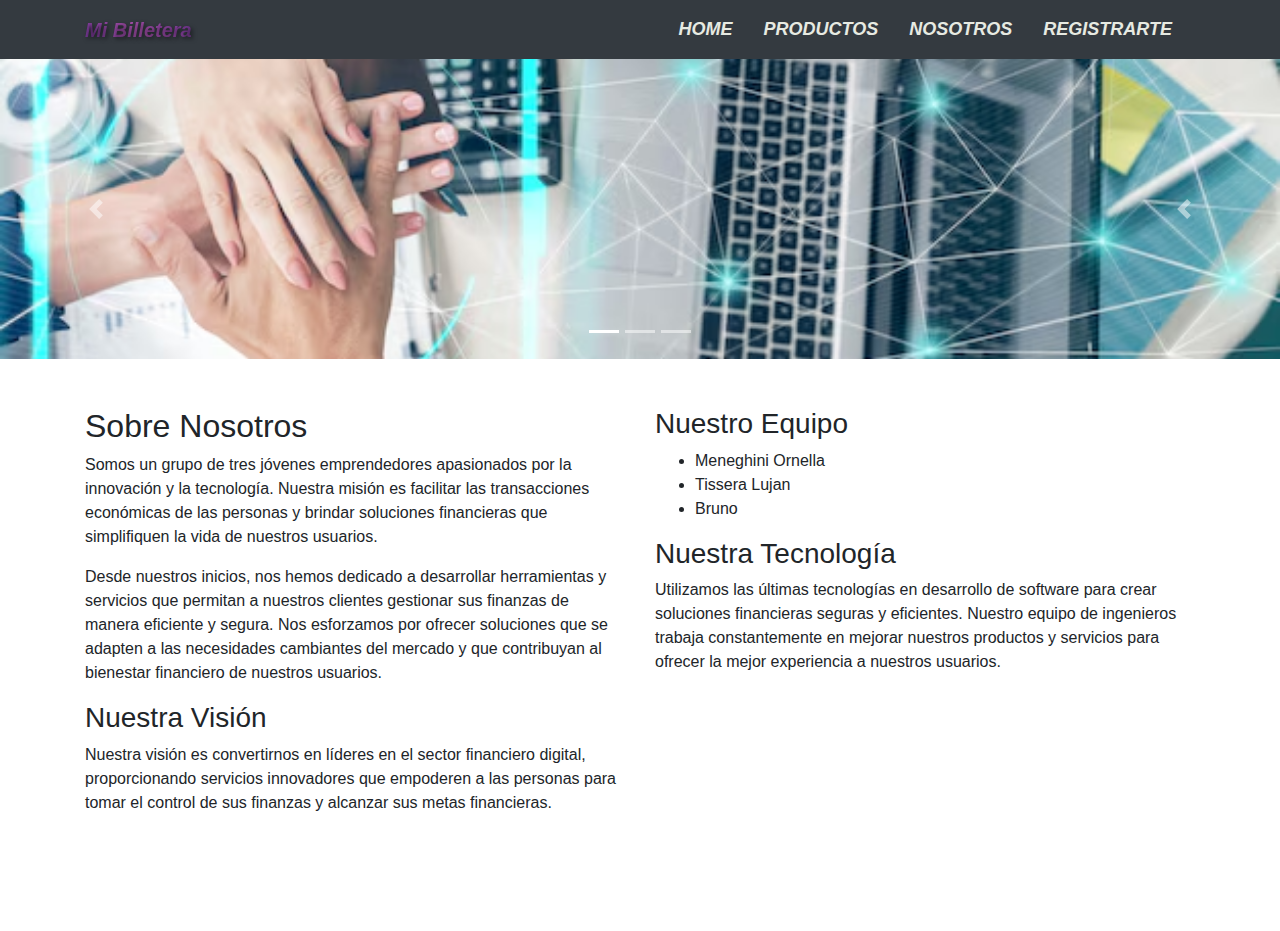
<file: about.html>
<!DOCTYPE html>
<html lang="en">
<head>
    <meta charset="UTF-8">
    <meta name="viewport" content="width=device-width, initial-scale=1.0">
    <title>CaC</title>
    <link rel="stylesheet" href="/style/index.css">
    <meta charset="UTF-8">
    <meta name="viewport" content="width=device-width, initial-scale=1.0">
    <title>CaC</title>
    <link rel="stylesheet" href="/style/index.css">
    <link href="https://maxcdn.bootstrapcdn.com/bootstrap/4.5.2/css/bootstrap.min.css" rel="stylesheet">
    <script src="https://ajax.googleapis.com/ajax/libs/jquery/3.5.1/jquery.min.js"></script>
    <script src="https://cdnjs.cloudflare.com/ajax/libs/popper.js/1.16.0/umd/popper.min.js"></script>
    <script src="https://maxcdn.bootstrapcdn.com/bootstrap/4.5.2/js/bootstrap.min.js"></script>
    <link href="../components/header.html">
</head>
<body>
    <div id="header"></div>
    
    <script>
        fetch('./components/header.html') // Ajustando la ruta relativa correctamente
            .then(response => {
                if (!response.ok) {
                    throw new Error('Network response was not ok');
                }
                return response.text();
            })
            .then(html => document.getElementById('header').innerHTML = html)
            .catch(error => console.error('Error loading the header:', error));
        fetch('./components/footer.html') // Ajustando la ruta relativa correctamente
            .then(response => {
                if (!response.ok) {
                    throw new Error('Network response was not ok');
                }
                return response.text();
            })
            .then(html => document.getElementById('footer').innerHTML = html)
            .catch(error => console.error('Error loading the footer:', error));
    </script>
    <div id="carouselExampleIndicators" class="carousel slide" data-ride="carousel">
        <ol class="carousel-indicators">
            <li data-target="#carouselExampleIndicators" data-slide-to="0" class="active"></li>
            <li data-target="#carouselExampleIndicators" data-slide-to="1"></li>
            <li data-target="#carouselExampleIndicators" data-slide-to="2"></li>
        </ol>
        <div class="carousel-inner">
            <div class="carousel-item active">
                <img class="d-block w-100 img-fluid" src="..\img\concepto-negocio-manos-cerca_23-2149151165.avif" alt="First slide">
            </div>
            <div class="carousel-item">
                <img class="d-block w-100 img-fluid" src="..\img\techdep.jpg" alt="Second slide">
            </div>
            <div class="carousel-item">
                <img class="d-block w-100 img-fluid" src="..\img\teamdev.avif" alt="Third slide">
            </div>
        </div>
        <a class="carousel-control-prev" href="#carouselExampleIndicators" role="button" data-slide="prev">
            <span class="carousel-control-prev-icon" aria-hidden="true"></span>
            <span class="sr-only">Previous</span>
        </a>
        <a class="carousel-control-next" href="#carouselExampleIndicators" role="button" data-slide="next">
            <span class="carousel-control-next-icon" aria-hidden="true"></span>
            <span class="sr-only">Next</span>
        </a>
    </div>

    <div class="container mt-5">
        <div class="row">
            <div class="col-md-6">
                <h2>Sobre Nosotros</h2>
                <p>Somos un grupo de tres jóvenes emprendedores apasionados por la innovación y la tecnología. Nuestra misión es facilitar las transacciones económicas de las personas y brindar soluciones financieras que simplifiquen la vida de nuestros usuarios.</p>
                <p>Desde nuestros inicios, nos hemos dedicado a desarrollar herramientas y servicios que permitan a nuestros clientes gestionar sus finanzas de manera eficiente y segura. Nos esforzamos por ofrecer soluciones que se adapten a las necesidades cambiantes del mercado y que contribuyan al bienestar financiero de nuestros usuarios.</p>
                <h3>Nuestra Visión</h3>
                <p>Nuestra visión es convertirnos en líderes en el sector financiero digital, proporcionando servicios innovadores que empoderen a las personas para tomar el control de sus finanzas y alcanzar sus metas financieras.</p>
            </div>
            <div class="col-md-6">
                <h3>Nuestro Equipo</h3>
                <ul>
                    <li>Meneghini Ornella</li>
                    <li>Tissera Lujan</li>
                    <li>Bruno</li>
                </ul>
                <h3>Nuestra Tecnología</h3>
                <p>Utilizamos las últimas tecnologías en desarrollo de software para crear soluciones financieras seguras y eficientes. Nuestro equipo de ingenieros trabaja constantemente en mejorar nuestros productos y servicios para ofrecer la mejor experiencia a nuestros usuarios.</p>
            </div>
        </div>
    </div>
    </div>
</body>
</html>
</file>
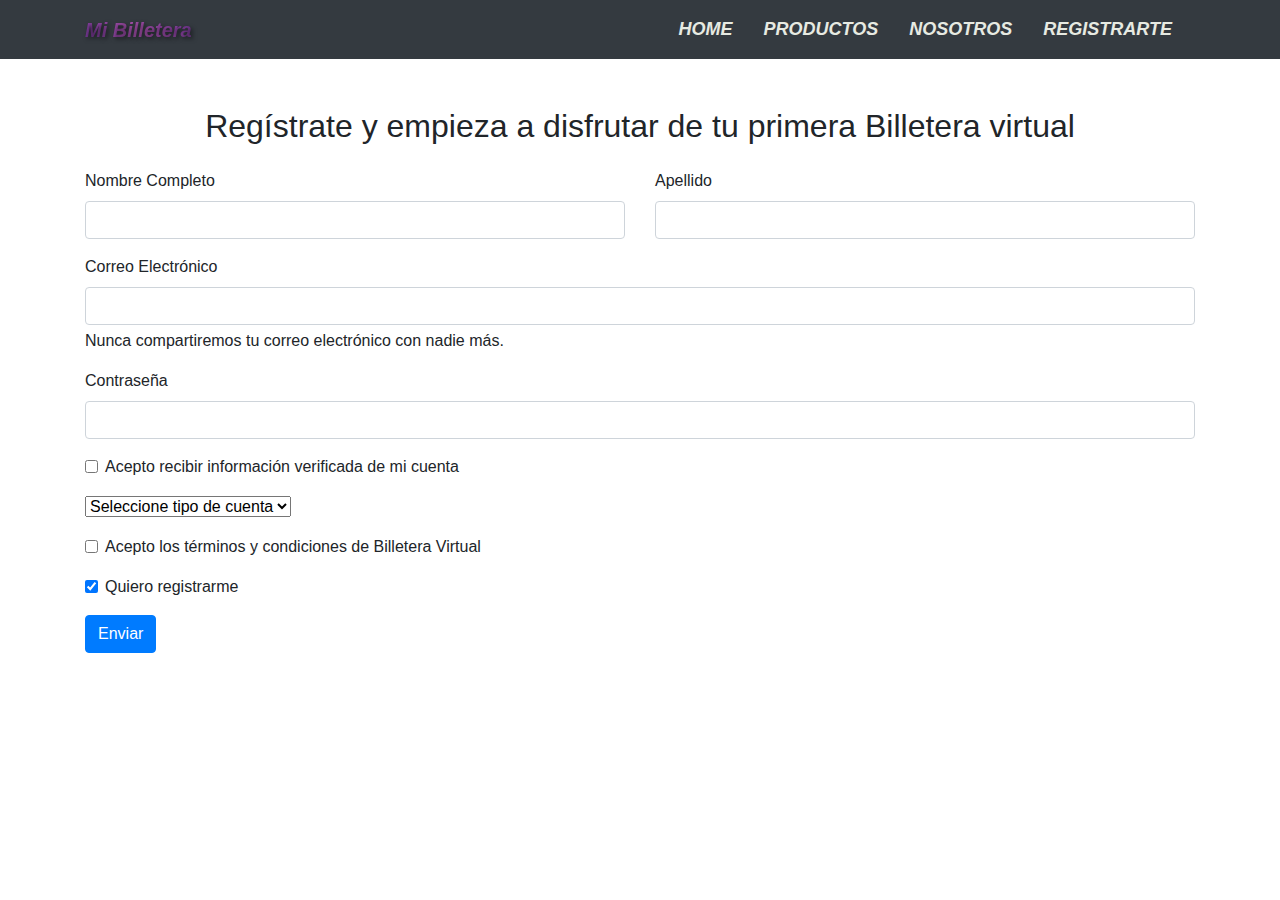
<file: form.html>
<!DOCTYPE html>
<html lang="en">
<head>
    <meta charset="UTF-8">
    <meta name="viewport" content="width=device-width, initial-scale=1.0">
    <title>CaC</title>
    <link rel="stylesheet" href="/style/index.css">
    <meta charset="UTF-8">
    <meta name="viewport" content="width=device-width, initial-scale=1.0">
    <title>CaC</title>
    <link rel="stylesheet" href="/style/index.css">
    <link href="https://maxcdn.bootstrapcdn.com/bootstrap/4.5.2/css/bootstrap.min.css" rel="stylesheet">
    <script src="https://ajax.googleapis.com/ajax/libs/jquery/3.5.1/jquery.min.js"></script>
    <script src="https://cdnjs.cloudflare.com/ajax/libs/popper.js/1.16.0/umd/popper.min.js"></script>
    <script src="https://maxcdn.bootstrapcdn.com/bootstrap/4.5.2/js/bootstrap.min.js"></script>
    <link href="../components/header.html">
</head>
<body>
    <div id="header"></div>

<body>
    <div id="header"></div>
    <div class="container">
        <h2 class="text-center mt-5">Regístrate y empieza a disfrutar de tu primera Billetera virtual</h2>
        <form class="mt-4">
            <div class="row">
                <div class="col-md-6">
                    <div class="form-group">
                        <label for="name" class="form-label">Nombre Completo</label>
                        <input type="text" class="form-control" id="name">
                    </div>
                </div>
                <div class="col-md-6">
                    <div class="form-group">
                        <label for="lastname" class="form-label">Apellido</label>
                        <input type="text" class="form-control" id="lastname">
                    </div>
                </div>
            </div>

            <div class="form-group">
                <label for="exampleInputEmail1" class="form-label">Correo Electrónico</label>
                <input type="email" class="form-control" id="exampleInputEmail1" aria-describedby="emailHelp">
                <div id="emailHelp" class="form-text">Nunca compartiremos tu correo electrónico con nadie más.</div>
            </div>

            <div class="form-group">
                <label for="exampleInputPassword1" class="form-label">Contraseña</label>
                <input type="password" class="form-control" id="exampleInputPassword1">
            </div>

            <div class="form-check mb-3">
                <input type="checkbox" class="form-check-input" id="exampleCheck1">
                <label class="form-check-label" for="exampleCheck1">Acepto recibir información verificada de mi cuenta</label>
            </div>

            <div class="form-group">
                <select class="form-select" aria-label="Default select example">
                    <option selected>Seleccione tipo de cuenta</option>
                    <option value="1">Cuenta Sueldo</option>
                    <option value="2">Caja de Ahorros</option>
                    <option value="3">Billetera Virtual</option>
                </select>
            </div>

            <div class="form-check form-switch mb-3">
                <input class="form-check-input" type="checkbox" role="switch" id="flexSwitchCheckDefault">
                <label class="form-check-label" for="flexSwitchCheckDefault">Acepto los términos y condiciones de Billetera Virtual</label>
            </div>

            <div class="form-check mb-3">
                <input class="form-check-input" type="checkbox" value="" id="flexCheckChecked" checked>
                <label class="form-check-label" for="flexCheckChecked">Quiero registrarme</label>
            </div>

            <button type="submit" class="btn btn-primary">Enviar</button>
        </form>
    </div>

    <script>
        fetch('./components/header.html') // Ajustando la ruta relativa correctamente
            .then(response => {
                if (!response.ok) {
                    throw new Error('Network response was not ok');
                }
                return response.text();
            })
            .then(html => document.getElementById('header').innerHTML = html)
            .catch(error => console.error('Error loading the header:', error));
        fetch('./components/footer.html') // Ajustando la ruta relativa correctamente
            .then(response => {
                if (!response.ok) {
                    throw new Error('Network response was not ok');
                }
                return response.text();
            })
            .then(html => document.getElementById('footer').innerHTML = html)
            .catch(error => console.error('Error loading the footer:', error));
    </script>
</body>

</html>
</file>
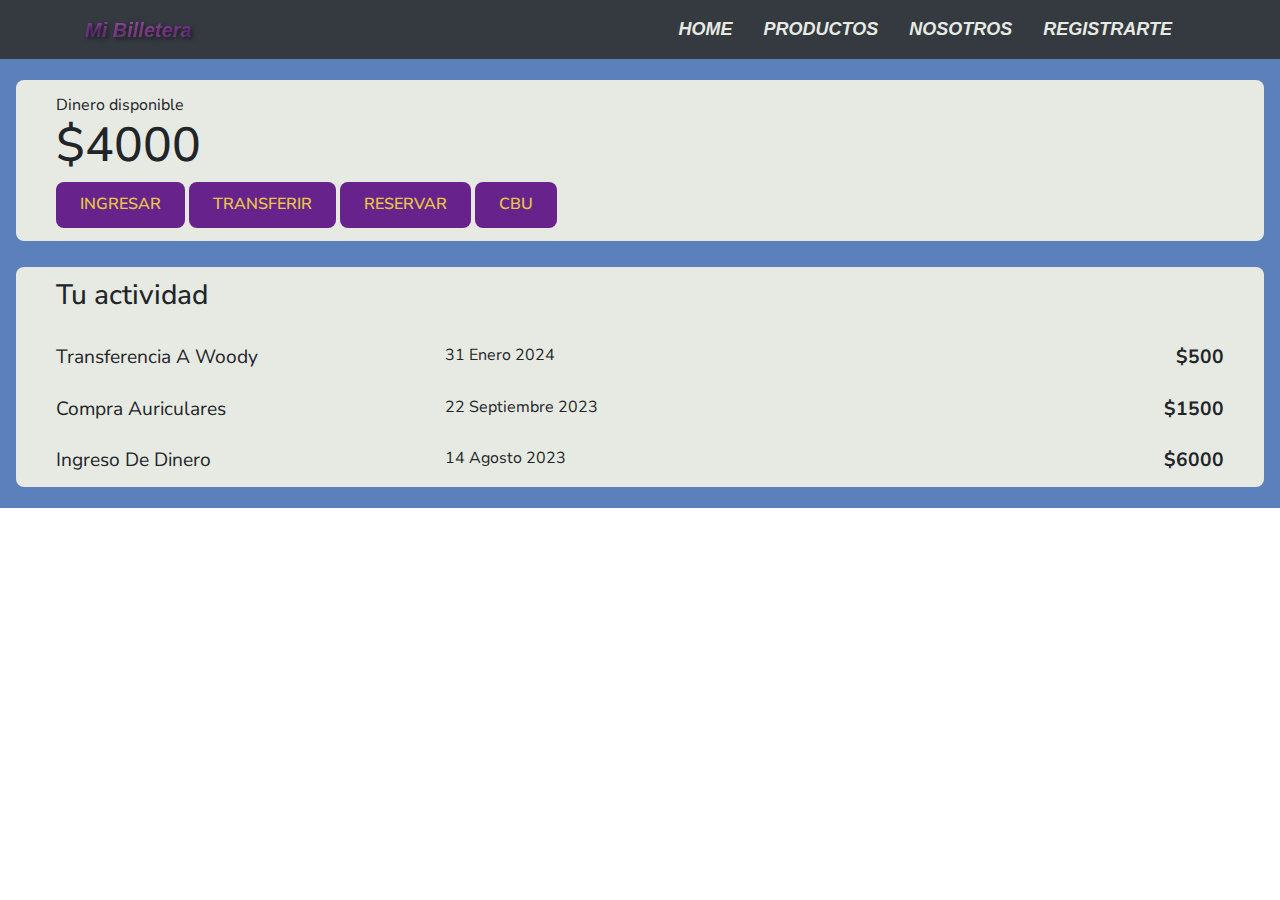
<file: product.html>
<!DOCTYPE html>
<html lang="es">
<head>
    <meta charset="UTF-8">
    <meta name="viewport" content="width=device-width, initial-scale=1.0">
    <title>CaC</title>
    <link rel="stylesheet" href="/style/index.css">
    <link href="https://maxcdn.bootstrapcdn.com/bootstrap/4.5.2/css/bootstrap.min.css" rel="stylesheet">
    <script src="https://ajax.googleapis.com/ajax/libs/jquery/3.5.1/jquery.min.js"></script>
    <script src="https://cdnjs.cloudflare.com/ajax/libs/popper.js/1.16.0/umd/popper.min.js"></script>
    <script src="https://maxcdn.bootstrapcdn.com/bootstrap/4.5.2/js/bootstrap.min.js"></script>
    <link href="../components/header.html">
</head>
<body>
    <div id="header"></div>
    <div class="product">
        <div class="money_account">
            <div class="money_number">
                <span>Dinero disponible</span>
                <h2>$4000</h2>
            </div>
            <div class="options_money">
                <button type="button">ingresar</button>
                <button type="button">transferir</button>
                <button type="button">reservar</button>
                <button type="button">CBU</button>
            </div>
        </div>
        <div class="your_activity">
            <h3>Tu actividad</h3>
            <div class="amount">
                <p>transferencia a Woody</p>
                <p>31 Enero 2024</p>
                <span>$500</span>
            </div>
            <div class="amount">
                <p>compra auriculares</p>
                <p>22 Septiembre 2023</p>
                <span>$1500</span>
            </div>
            <div class="amount">
                <p>ingreso de dinero</p>
                <p>14 Agosto 2023</p>
                <span>$6000</span>
            </div>
        </div>
    </div>

    <script>
        fetch('./components/header.html') // Ajustando la ruta relativa correctamente
            .then(response => {
                if (!response.ok) {
                    throw new Error('Network response was not ok');
                }
                return response.text();
            })
            .then(html => document.getElementById('header').innerHTML = html)
            .catch(error => console.error('Error loading the header:', error));
        fetch('./components/footer.html') // Ajustando la ruta relativa correctamente
            .then(response => {
                if (!response.ok) {
                    throw new Error('Network response was not ok');
                }
                return response.text();
            })
            .then(html => document.getElementById('footer').innerHTML = html)
            .catch(error => console.error('Error loading the footer:', error));
    </script>
</body>
</html>
</file>
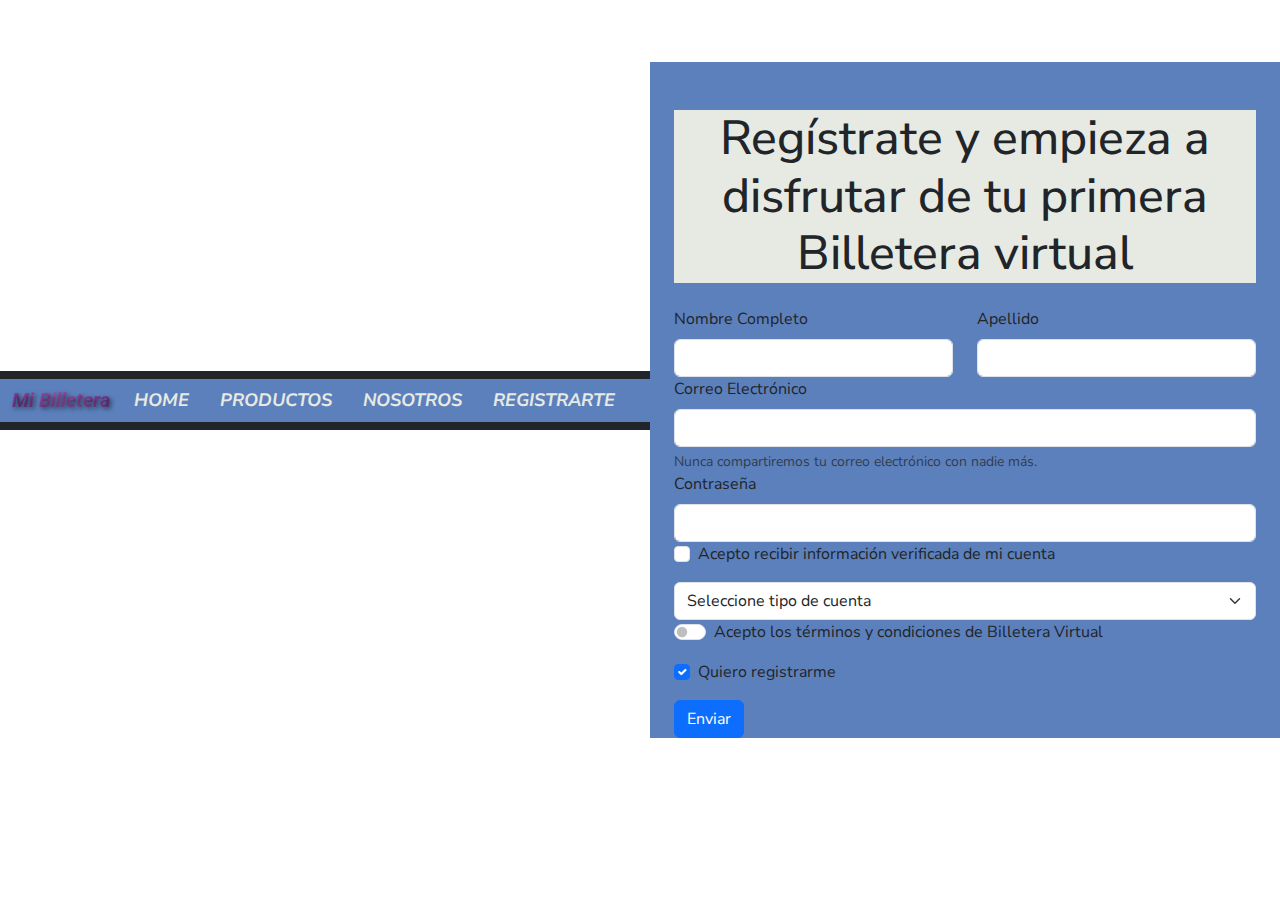
<file: front/form.html>
<!DOCTYPE html>
<html lang="en">
<head>
    <meta charset="UTF-8">
    <meta name="viewport" content="width=device-width, initial-scale=1.0">
    <title>CaC</title>
    <link rel="stylesheet" href="/style/index.css">
    <meta charset="UTF-8">
    <meta name="viewport" content="width=device-width, initial-scale=1.0">
    <title>CaC</title>
    <link rel="stylesheet" href="/style/index.css">
    <meta charset="UTF-8">
    <meta name="viewport" content="width=device-width, initial-scale=1.0">
    <link href="https://cdn.jsdelivr.net/npm/bootstrap@5.3.3/dist/css/bootstrap.min.css" rel="stylesheet" integrity="sha384-QWTKZyjpPEjISv5WaRU9OFeRpok6YctnYmDr5pNlyT2bRjXh0JMhjY6hW+ALEwIH" crossorigin="anonymous">
    <link rel="stylesheet" href="style/index.css">
    <link rel="preconnect" href="https://fonts.googleapis.com">
    <link href="https://fonts.googleapis.com/css2?family=Roboto+Condensed:ital,wght@0,100..900;1,100..900&family=Roboto:ital,wght@0,400;1,100&display=swap" rel="stylesheet">
    <link rel="stylesheet" href="https://fonts.googleapis.com/css2?family=Material+Symbols+Outlined:opsz,wght,FILL,GRAD@20..48,100..700,0..1,-50..200">
    <link rel="stylesheet" href="https://cdnjs.cloudflare.com/ajax/libs/font-awesome/5.15.4/css/all.min.css" integrity="sha512-3gsAteAp9lM01wuWTDAW68Wt8sbw7pYdUfOUt1gQcFu5YzI7gK7kzWanD68U4r1WeBnM2H/28Yd0TDGN/3uMzw==" crossorigin="anonymous" referrerpolicy="no-referrer" />
    <script src="https://ajax.googleapis.com/ajax/libs/jquery/3.5.1/jquery.min.js"></script>
    <script src="https://cdnjs.cloudflare.com/ajax/libs/popper.js/1.16.0/umd/popper.min.js"></script>
    <script src="https://maxcdn.bootstrapcdn.com/bootstrap/4.5.2/js/bootstrap.min.js"></script>
</head>
<body>
    <div id="header"></div>
    <script>
        fetch('./components/header.html') // Ajustando la ruta relativa correctamente
            .then(response => {
                if (!response.ok) {
                    throw new Error('Network response was not ok');
                }
                return response.text();
            })
            .then(html => document.getElementById('header').innerHTML = html)
            .catch(error => console.error('Error loading the header:', error));
    </script>
        <div class="container">

</head>
<body>
     <div class="container">
        <h2 class="text-center mt-5">Regístrate y empieza a disfrutar de tu primera Billetera virtual</h2>
        <form class="mt-4">
            <div class="row">
                <div class="col-md-6">
                    <div class="form-group">
                        <label for="name" class="form-label">Nombre Completo</label>
                        <input type="text" class="form-control" id="name">
                    </div>
                </div>
                <div class="col-md-6">
                    <div class="form-group">
                        <label for="lastname" class="form-label">Apellido</label>
                        <input type="text" class="form-control" id="lastname">
                    </div>
                </div>
            </div>

            <div class="form-group">
                <label for="exampleInputEmail1" class="form-label">Correo Electrónico</label>
                <input type="email" class="form-control" id="exampleInputEmail1" aria-describedby="emailHelp">
                <div id="emailHelp" class="form-text">Nunca compartiremos tu correo electrónico con nadie más.</div>
            </div>

            <div class="form-group">
                <label for="exampleInputPassword1" class="form-label">Contraseña</label>
                <input type="password" class="form-control" id="exampleInputPassword1">
            </div>

            <div class="form-check mb-3">
                <input type="checkbox" class="form-check-input" id="exampleCheck1">
                <label class="form-check-label" for="exampleCheck1">Acepto recibir información verificada de mi cuenta</label>
            </div>

            <div class="form-group">
                <select class="form-select" aria-label="Default select example">
                    <option selected>Seleccione tipo de cuenta</option>
                    <option value="1">Cuenta Sueldo</option>
                    <option value="2">Caja de Ahorros</option>
                    <option value="3">Billetera Virtual</option>
                </select>
            </div>

            <div class="form-check form-switch mb-3">
                <input class="form-check-input" type="checkbox" role="switch" id="flexSwitchCheckDefault">
                <label class="form-check-label" for="flexSwitchCheckDefault">Acepto los términos y condiciones de Billetera Virtual</label>
            </div>

            <div class="form-check mb-3">
                <input class="form-check-input" type="checkbox" value="" id="flexCheckChecked" checked>
                <label class="form-check-label" for="flexCheckChecked">Quiero registrarme</label>
            </div>

            <button type="submit" class="btn btn-primary">Enviar</button>
        </form>
    </div>
</body>

</html>
</file>
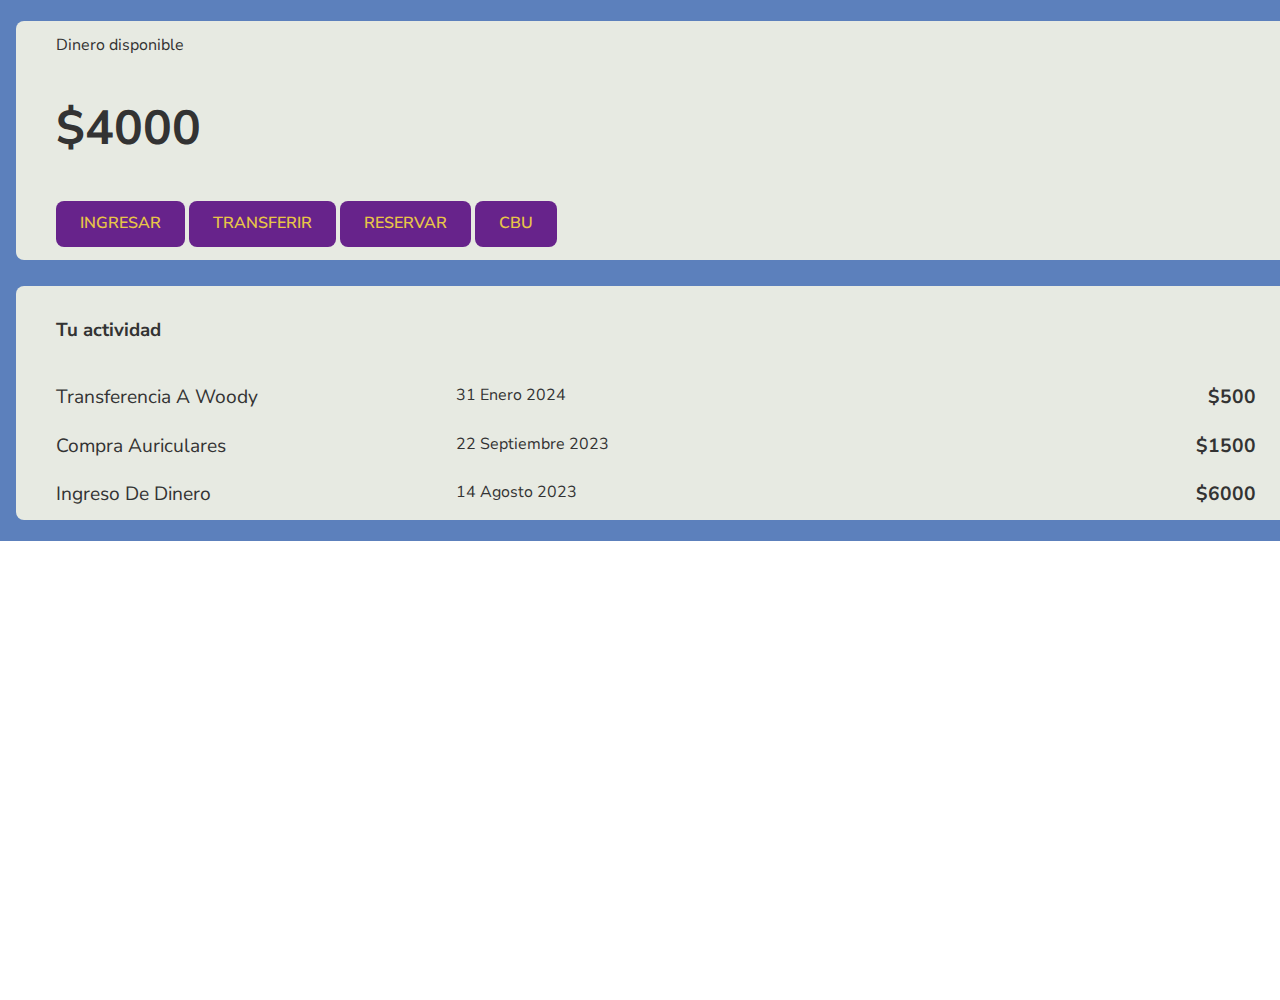
<file: front/product.html>
<!DOCTYPE html>
<html lang="es">
<head>
    <meta charset="UTF-8">
    <meta name="viewport" content="width=device-width, initial-scale=1.0">
    <title>CaC</title>
    <link rel="stylesheet" href="/style/index.css">
</head>
<body>
    <div class="product">
        <div class="money_account">
            <div class="money_number">
                <span>Dinero disponible</span>
                <h2>$4000</h2>
            </div>
            <div class="options_money">
                <button type="button">ingresar</button>
                <button type="button">transferir</button>
                <button type="button">reservar</button>
                <button type="button">CBU</button>
            </div>
        </div>
        <div class="your_activity">
            <h3>Tu actividad</h3>
            <div class="amount">
                <p>transferencia a Woody</p>
                <p>31 Enero 2024</p>
                <span>$500</span>
            </div>
            <div class="amount">
                <p>compra auriculares</p>
                <p>22 Septiembre 2023</p>
                <span>$1500</span>
            </div>
            <div class="amount">
                <p>ingreso de dinero</p>
                <p>14 Agosto 2023</p>
                <span>$6000</span>
            </div>
        </div>
    </div>
</body>
</html>
</file>
<file: style/index.css>
@import url('https://fonts.googleapis.com/css2?family=Nunito+Sans:ital,opsz,wght@0,6..12,200..1000;1,6..12,200..1000&display=swap');

:root {
    --color-purple: #67238B;
    --color-yellow: #E8C547;
    --color-blue: #5C80BC;
    --color-grey: #E7EAE2;
}


/* Estilos para el Header */

.product * {
    box-sizing: border-box;
    background-color: var(--color-blue);
    font-family: "Nunito Sans", sans-serif;
    font-optical-sizing: auto;
    font-style: normal;
    font-variation-settings:"wdth" 100,"YTLC" 500;
}

.product body {
    display: flex;
    justify-content: center;
    align-items: center;
    height: 100vh;
    margin: 0;
}

.product :is(
    p, 
    span, 
    h2, 
    h3) {
    background-color: var(--color-grey);
}

.product h2 {
    font-size: 3rem;
}

.product {
    display: flex;
    flex-direction: column;
    align-items: center;
    justify-content: space-between;
    max-width: 170vh;
    width: 100%;
    padding: .5em 1em;
    background-color: var(--color-blue);
}


.money_account,
.your_activity {
    width: 100%;
    background-color: var(--color-grey);
    margin: .8em 2.5em;
    padding: .8em 2.5em;
    border-radius: 8px;
}

.options_money,
.money_number {
    background-color: var(--color-grey);
}

.your_activity {
    display: grid;
    gap: 1.4em;
}

.amount {
    display: grid;
    grid-template-columns: repeat(3, 1fr);
    background-color: var(--color-grey);
}

.amount :is(
    p,
    span) {
    margin: 0;
    text-align: left;
    text-transform: capitalize;
}

.amount :first-child {
    font-size: larger;
}
.amount span {
    font-weight: bold;
    text-align: right;
    font-size: larger;
}

.options_money button {
    display: inline-block;
    outline: 0;
    border: 0;
    cursor: pointer;
    background: var(--color-purple);
    color: var(--color-yellow);
    padding: 14px 24px 16px;
    font-size: 16px;
    font-weight: 600;
    line-height: 1;
    text-transform: uppercase;
    border-radius: 8px;
    transition: transform 200ms,background 200ms;
}

.options_money button:hover {
    transform: translateY(-2px);
}

/* Estilos para el Header */

header 
{
    background: linear-gradient(135deg, var(--color-purple) 30%, #693190 70%);
}
.navbar-brand {
    font-family: "Roboto", sans-serif;
    font-weight: bold;
    font-style: italic;
    font-size: 3em;
    text-shadow: 2px 2px 4px rgba(0, 0, 0, 0.5);
    background-image: linear-gradient(45deg, #693190 0%, #a54faa 50%, #693190 100%);
    -webkit-background-clip: text;
    -webkit-text-fill-color: transparent;
}

header .navbar-nav .nav-link:hover {
    color: var(--color-yellow) !important;
}

.navbar-nav .nav-link {
    color: var(--color-grey) !important;
    font-weight: bold; 
    font-size: 18px; 
    text-transform: uppercase;
    margin-right: 15px;
    transition: 0.5s;
    font-style: italic;
}

.down-arrow-toggler .navbar-toggler-icon.material-icons {
    font-family: 'Material Symbols Outlined';
    font-size: 24px;
    color: var(--color-grey);
}

.navbar-nav .nav-item {
    transition: transform 0.5s ease-in-out; /* Transición de escala */
}

.navbar-nav .nav-item:hover {
    transform: scale(1.20); /* Aumentar la escala al pasar el ratón */
}

/* Estilos para el Body */

body {
    min-height: 100vh;
    position: relative;
    margin: 0;
    padding-bottom: 100px;
    font-family: 'Roboto', sans-serif;
    color: #333;
}

/* Estilos para la sección "Sobre Nosotros" */

#about {
    background: linear-gradient(135deg, #f8f9fa, #e9ecef);
    padding: 80px 20px;
    border-radius: 10px; 
    box-shadow: 0px 0px 20px rgba(0, 0, 0, 0.1);
}

#about h2 {
    font-size: 3rem;
    color: var(--color-purple);
    font-weight: bold;
    font-family: 'Roboto Condensed', sans-serif; 
    text-transform: uppercase;
    letter-spacing: 2px;
    text-shadow: 2px 2px 4px rgba(0, 0, 0, 0.2);
}

#about p {
    margin-bottom: 20px;
    font-size: 1.1rem;
    line-height: 1.6;
    color: #555;
}

#about .col-lg-6 img {
    border-radius: 10px;
    box-shadow: 0px 0px 20px rgba(0, 0, 0, 0.1);
    transition: transform 0.3s ease-in-out; /* Transición de escala */
}

#about .col-lg-6 img:hover {
    transform: scale(1.05); /* Aumentar la escala al pasar el ratón */
}

/* Estilo adicional para la imagen en celulares */

@media (max-width: 768px) {
    #about .col-lg-6 img {
        width: 100%;
    }
}

.carousel-inner img {
    height: 300px;
    object-fit: cover; /* Escala la imagen para que se ajuste al contenedor manteniendo la relación de aspecto */
  }

/* Estilos para la sección "Como Funciona el Producto" */

#how-it-works {
    background-color: #f8f9fa;
    padding: 60px 0;
  }
  
#how-it-works h2 {
    font-size: 2.5rem;
    font-weight: bold;
    text-transform: uppercase;
    color: var(--color-purple);
    text-shadow: 2px 2px 4px rgba(0, 0, 0, 0.2);
}
  
#how-it-works .card {
    background-color: #fff;
    border: none;
    border-radius: 10px;
    box-shadow: 0 8px 16px rgba(0, 0, 0, 0.3);
    transition: transform 0.3s ease-in-out, box-shadow 0.3s;
}
  
#how-it-works .card:hover {
    transform: translateY(-5px);
    box-shadow: 0 12px 24px rgba(0, 0, 0, 0.4);
}
  
#how-it-works .card-title {
    font-size: 1.5rem;
    color: var(--color-purple);
    font-weight: bold;
}
  
#how-it-works .card-text {
    font-size: 1.1rem;
    color: #555;
}
  
#how-it-works .card-body {
    padding: 30px;
}
  
@media (max-width: 768px) {
#how-it-works h2 {
      font-size: 2rem;
 }
}

.carousel-control-prev-icon,
.carousel-control-next-icon {
    background-image: url('data:image/svg+xml;charset=UTF-8,%3csvg xmlns="http://www.w3.org/2000/svg" fill="%2367238B" viewBox="0 0 8 8"%3e%3cpath d="M6.25 0.793l-4 4a.999.999 0 000 1.414l4 4a.999.999 0 101.414-1.414L3.414 4l4.25-4.25a.999.999 0 000-1.414.999.999 0 00-1.414 0z" /%3e%3c/svg%3e');
    width: 40px;
    height: 40px;
    border: none;
    background-color: transparent;
    outline: none;
}

.carousel-control-next-icon {
    transform: scaleX(-1); /* Invertir la flecha horizontalmente */
}

.carousel-control-prev-icon:hover,
.carousel-control-next-icon:hover {
    background-image: url('data:image/svg+xml;charset=UTF-8,%3csvg xmlns="http://www.w3.org/2000/svg" fill="%23FFFFFF" viewBox="0 0 8 8"%3e%3cpath d="M6.25 0.793l-4 4a.999.999 0 000 1.414l4 4a.999.999 0 101.414-1.414L3.414 4l4.25-4.25a.999.999 0 000-1.414.999.999 0 00-1.414 0z" /%3e%3c/svg%3e');
}

.carousel-control-prev,
.carousel-control-next {
    width: auto;
    background-color: transparent;
    border: none;
    outline: none;
}

/* Estilos para la sección "Contacto" */

#contact {
    padding: 60px 0;
    margin-bottom: 150px;
    background-color: #f8f9fa;
}

#contact h2 {
    font-size: 2.5rem;
    font-weight: bold;
    color: var(--color-purple); 
    margin-bottom: 30px;
    text-transform: uppercase;
    text-shadow: 2px 2px 4px rgba(0, 0, 0, 0.2);
}

#contact p,
#contact form .form-label {
    font-size: 1.2rem;
    color: #333;
    line-height: 1.8;
}

#contact form {
    max-width: 600px;
    margin: 0 auto;
}

#contact form .form-label {
    font-weight: bold;
}

#contact form .form-control {
    margin-bottom: 20px;
    border: 1px solid #ced4da;
    border-radius: 5px;
    padding: 10px;
    font-size: 1.1rem;
}

#contact form textarea.form-control {
    resize: none;
}

#contact form button[type="submit"] {
    background-color: var(--color-purple);
    color: #fff;
    border: none;
    border-radius: 5px;
    padding: 10px 20px;
    cursor: pointer;
    transition: background-color 0.3s;
    margin-bottom: 80px;
    font-size: 1.1rem;
}

#contact form button[type="submit"]:hover {
    background-color: #500b6b;
}

.btn-primary {
    background-color: var(--color-purple);
    border: none;
    border-radius: 5px;
    padding: 10px 20px;
    cursor: pointer;
    transition: background-color 0.3s;
}

.btn-primary:hover {
    background-color: #500b6b;
}

.section-divider {
    background-color: #f8f9fa; /* Un tono suave que complementa el diseño existente */
}

/* Estilos para el Footer */

footer {
    position: absolute;
    bottom: 0;
    width: 100%;
    background: linear-gradient(135deg, var(--color-purple) 30%, #693190 70%);
    color: var(--color-grey);
    font-family: 'Roboto', sans-serif;
    font-weight: 300; 
    font-size: 16px;
    line-height: 1.6;
    font-style: italic;
}

@media (max-width: 768px) {
    footer {
        padding: 10px 0; /* Reducir el padding aún más para dispositivos celulares */
    }
}

.footer-social-icons .list-inline-item a {
    font-size: 24px;
    color: var(--color-grey) !important;
    margin-right: 20px;
    transition: transform 0.5s ease-in-out, color 0.5s; /* Agregar la misma transición para transform y color */
}

.footer-social-icons .list-inline-item a:hover {
    color: var(--color-yellow) !important; /* Cambiar el color al pasar el ratón */
    transform: scale(1.2); /* Aumentar la escala al pasar el ratón */
}
</file>
<file: front/style/index.css>
@import url('https://fonts.googleapis.com/css2?family=Nunito+Sans:ital,opsz,wght@0,6..12,200..1000;1,6..12,200..1000&display=swap');

:root {
    --color-purple: #67238B;
    --color-yellow: #E8C547;
    --color-blue: #5C80BC;
    --color-grey: #E7EAE2;
}

* {
    box-sizing: border-box;
    background-color: var(--color-blue);
    font-family: "Nunito Sans", sans-serif;
    font-optical-sizing: auto;
    font-weight: <weight>;
    font-style: normal;
    font-variation-settings:"wdth" 100,"YTLC" 500;
}

body {
    display: flex;
    justify-content: center;
    align-items: center;
    height: 100vh;
    margin: 0;
}

p, 
span, 
h2, 
h3 {
    background-color: var(--color-grey);
}

h2 {
    font-size: 3rem;
}

.product {
    display: flex;
    flex-direction: column;
    align-items: center;
    justify-content: space-between;
    max-width: 170vh;
    width: 100%;
    padding: .5em 1em;
    background-color: var(--color-blue);
}

.money_account,
.your_activity {
    width: 100%;
    background-color: var(--color-grey);
    margin: .8em 2.5em;
    padding: .8em 2.5em;
    border-radius: 8px;
}

.options_money,
.money_number {
    background-color: var(--color-grey);
}

.your_activity {
    display: grid;
    gap: 1.4em;
}

.amount {
    display: grid;
    grid-template-columns: repeat(3, 1fr);
    background-color: var(--color-grey);
}

.amount p,
.amount span {
    margin: 0;
    text-align: left;
    text-transform: capitalize;
}

.amount :first-child {
    font-size: larger;
}
.amount span {
    font-weight: bold;
    text-align: right;
    font-size: larger;
}

.options_money button {
    display: inline-block;
    outline: 0;
    border: 0;
    cursor: pointer;
    background: var(--color-purple);
    color: var(--color-yellow);
    padding: 14px 24px 16px;
    font-size: 16px;
    font-weight: 600;
    line-height: 1;
    text-transform: uppercase;
    border-radius: 8px;
    transition: transform 200ms,background 200ms;
}

.options_money button:hover {
    transform: translateY(-2px);
}
</file>
